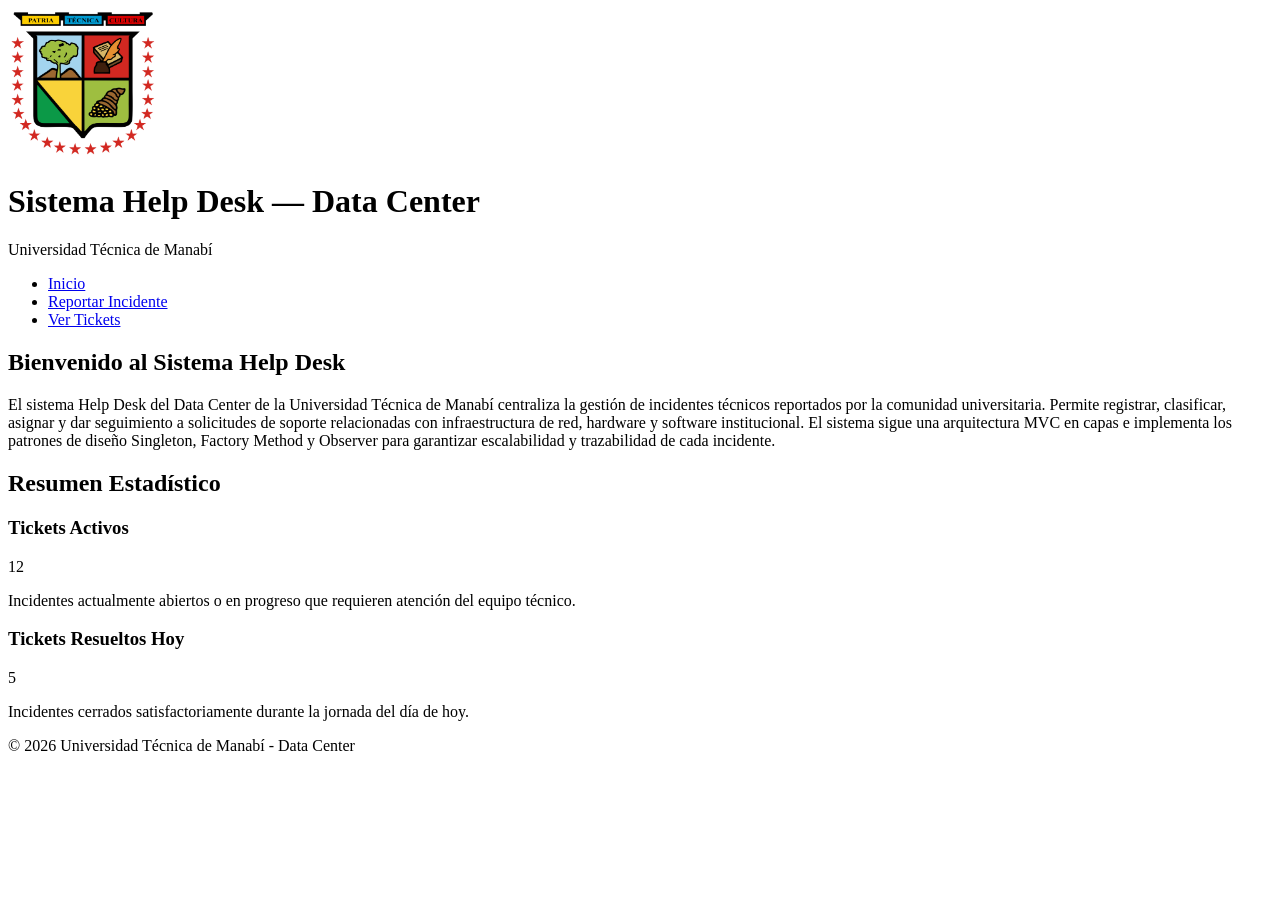
<file: RESPONSIVE ESCRITORIO/MAQUETACION-HTML/index.html>
<!DOCTYPE html>
<html lang="es">
<head>
    <meta charset="UTF-8">
    <meta name="viewport" content="width=device-width, initial-scale=1.0">
    <title>Sistema Help Desk - Data Center</title>
</head>
<body>
    <header>
        <img src="assets/img/UTM.png" alt="Logo Universidad Técnica de Manabí" width="150">
        <h1>Sistema Help Desk — Data Center</h1>
        <p>Universidad Técnica de Manabí</p>
    </header>

    <nav>
        <ul>
            <li><a href="index.html">Inicio</a></li>
            <li><a href="reportar.html">Reportar Incidente</a></li>
            <li><a href="tickets.html">Ver Tickets</a></li>
        </ul>
    </nav>

    <main>
        <section>
            <h2>Bienvenido al Sistema Help Desk</h2>
            <p>El sistema Help Desk del Data Center de la Universidad Técnica de Manabí centraliza la gestión de incidentes técnicos reportados por la comunidad universitaria. Permite registrar, clasificar, asignar y dar seguimiento a solicitudes de soporte relacionadas con infraestructura de red, hardware y software institucional. El sistema sigue una arquitectura MVC en capas e implementa los patrones de diseño Singleton, Factory Method y Observer para garantizar escalabilidad y trazabilidad de cada incidente.</p>
        </section>

        <section>
            <h2>Resumen Estadístico</h2>
            
            <article>
                <h3>Tickets Activos</h3>
                <p>12</p>
                <p>Incidentes actualmente abiertos o en progreso que requieren atención del equipo técnico.</p>
            </article>

            <article>
                <h3>Tickets Resueltos Hoy</h3>
                <p>5</p>
                <p>Incidentes cerrados satisfactoriamente durante la jornada del día de hoy.</p>
            </article>
        </section>
    </main>

    <footer>
        <p>&copy; 2026 Universidad Técnica de Manabí - Data Center</p>
    </footer>
</body>
</html>
</file>
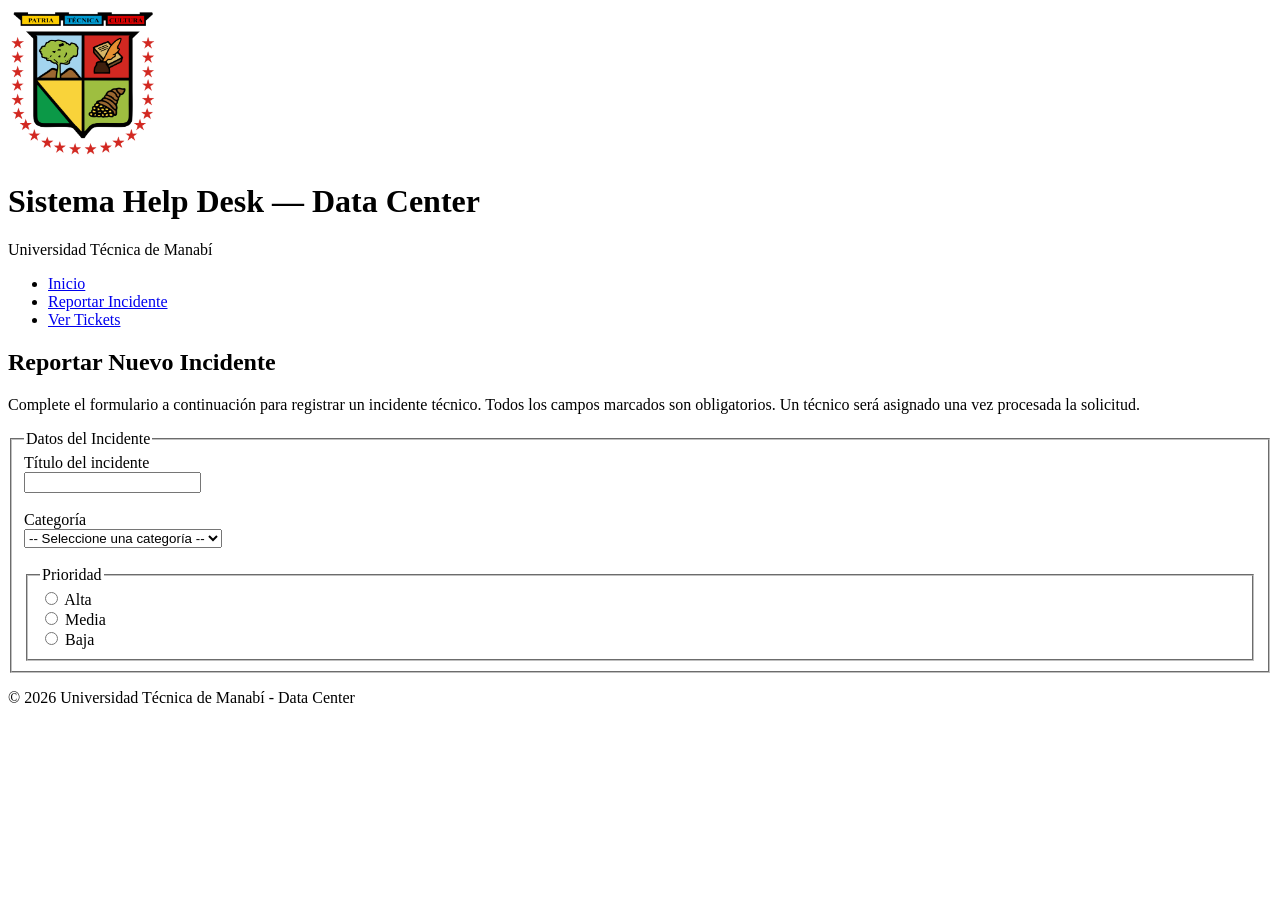
<file: RESPONSIVE ESCRITORIO/MAQUETACION-HTML/reportar.html>
<!DOCTYPE html>
<html lang="es">
<head>
    <meta charset="UTF-8">
    <meta name="viewport" content="width=device-width, initial-scale=1.0">
    <title>Reportar Incidente - Help Desk</title>
</head>
<body>
    <header>
        <img src="assets/img/UTM.png" alt="Logo Universidad Técnica de Manabí" width="150">
        <h1>Sistema Help Desk — Data Center</h1>
        <p>Universidad Técnica de Manabí</p>
    </header>

    <nav>
        <ul>
            <li><a href="index.html">Inicio</a></li>
            <li><a href="reportar.html">Reportar Incidente</a></li>
            <li><a href="tickets.html">Ver Tickets</a></li>
        </ul>
    </nav>

    <main>
        <h2>Reportar Nuevo Incidente</h2>
        <p>Complete el formulario a continuación para registrar un incidente técnico. Todos los campos marcados son obligatorios. Un técnico será asignado una vez procesada la solicitud.</p>

        <form>
            <fieldset>
                <legend>Datos del Incidente</legend>
                
                <label for="titulo">Título del incidente</label><br>
                <input type="text" id="titulo" name="titulo" required><br><br>

                <label for="categoria">Categoría</label><br>
                <select id="categoria" name="categoria" required>
                    <option value="">-- Seleccione una categoría --</option>
                    <option value="red">Red</option>
                    <option value="hardware">Hardware</option>
                    <option value="software">Software</option>
                </select><br><br>

                <fieldset>
                    <legend>Prioridad</legend>
                    <input type="radio" id="alta" name="prioridad" value="alta" required>
                    <label for="alta">Alta</label><br>

                    <input type="radio" id="media" name="prioridad" value="media">
                    <label for="media">Media</label><br>

                    <input type="radio" id="baja" name="prioridad" value="baja">
                    <label for="baja">Baja</label><br>
                </fieldset>
            </fieldset>
        </form>
    </main>

    <footer>
        <p>&copy; 2026 Universidad Técnica de Manabí - Data Center</p>
    </footer>
</body>
</html>
</file>
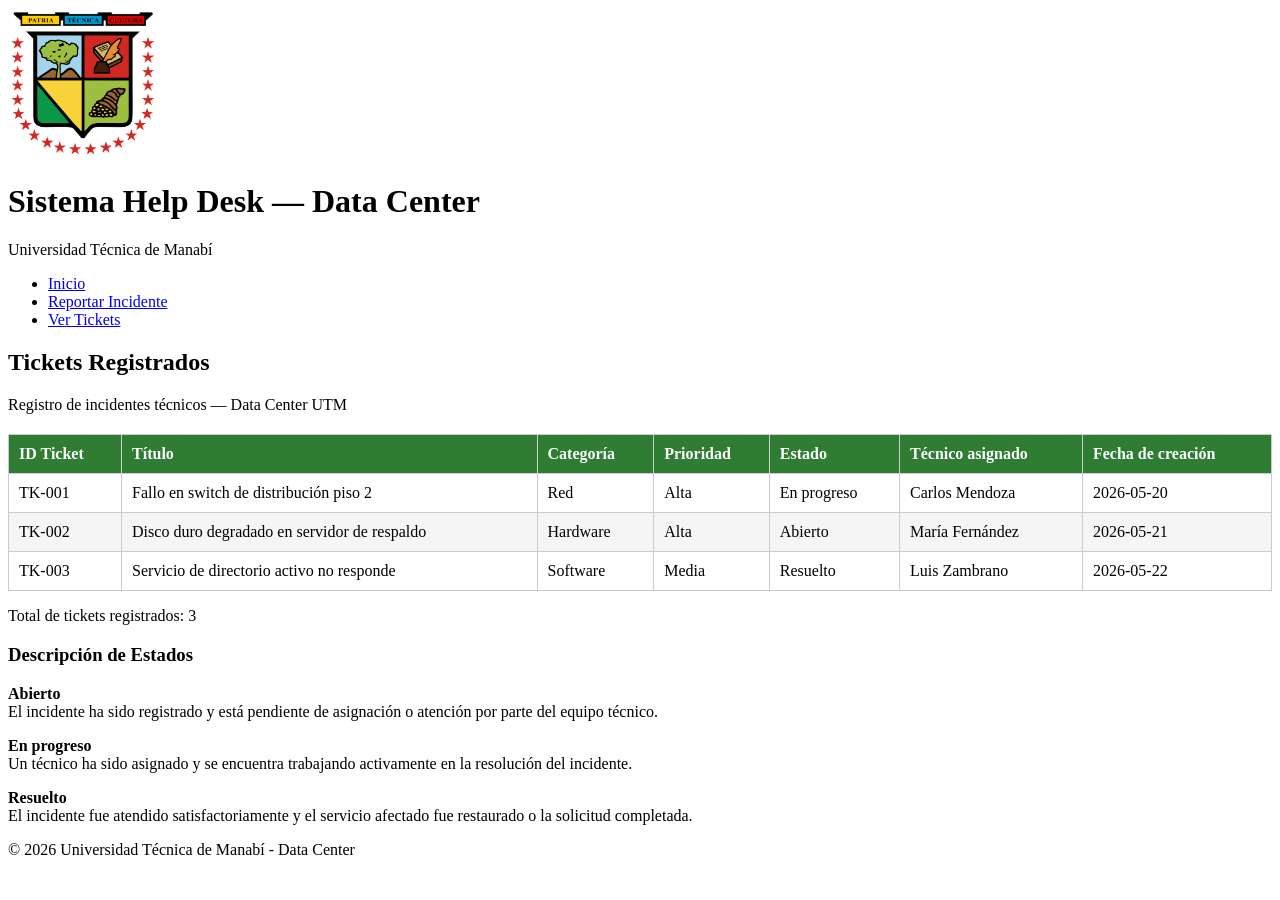
<file: RESPONSIVE ESCRITORIO/MAQUETACION-HTML/tickets.html>
<!DOCTYPE html>
<html lang="es">
<head>
    <meta charset="UTF-8">
    <meta name="viewport" content="width=device-width, initial-scale=1.0">
    <title>Consulta y visualización de tickets - Help Desk</title>
    <style>
        table {
            border-collapse: collapse;
            width: 100%;
            margin-top: 20px;
        }
        th, td {
            border: 1px solid #ccc;
            padding: 10px;
            text-align: left;
        }
        thead {
            background-color: #2e7d32; /* franja verde */
            color: white;
        }
        tbody tr:nth-child(even) {
            background-color: #f5f5f5;
        }
    </style>
</head>
<body>
    <header>
        <img src="assets/img/UTM.png" alt="Logo Universidad Técnica de Manabí" width="150">
        <h1>Sistema Help Desk — Data Center</h1>
        <p>Universidad Técnica de Manabí</p>
    </header>

    <nav>
        <ul>
            <li><a href="index.html">Inicio</a></li>
            <li><a href="reportar.html">Reportar Incidente</a></li>
            <li><a href="tickets.html">Ver Tickets</a></li>
        </ul>
    </nav>

    <main>
        <h2>Tickets Registrados</h2>
        <p>Registro de incidentes técnicos — Data Center UTM</p>

        <table>
            <thead>
                <tr>
                    <th>ID Ticket</th>
                    <th>Título</th>
                    <th>Categoría</th>
                    <th>Prioridad</th>
                    <th>Estado</th>
                    <th>Técnico asignado</th>
                    <th>Fecha de creación</th>
                </tr>
            </thead>
            <tbody>
                <tr>
                    <td>TK-001</td>
                    <td>Fallo en switch de distribución piso 2</td>
                    <td>Red</td>
                    <td>Alta</td>
                    <td>En progreso</td>
                    <td>Carlos Mendoza</td>
                    <td>2026-05-20</td>
                </tr>
                <tr>
                    <td>TK-002</td>
                    <td>Disco duro degradado en servidor de respaldo</td>
                    <td>Hardware</td>
                    <td>Alta</td>
                    <td>Abierto</td>
                    <td>María Fernández</td>
                    <td>2026-05-21</td>
                </tr>
                <tr>
                    <td>TK-003</td>
                    <td>Servicio de directorio activo no responde</td>
                    <td>Software</td>
                    <td>Media</td>
                    <td>Resuelto</td>
                    <td>Luis Zambrano</td>
                    <td>2026-05-22</td>
                </tr>
            </tbody>
        </table>

        <p>Total de tickets registrados: 3</p>

        <section>
            <h3>Descripción de Estados</h3>
            <p><strong>Abierto</strong><br>
            El incidente ha sido registrado y está pendiente de asignación o atención por parte del equipo técnico.</p>

            <p><strong>En progreso</strong><br>
            Un técnico ha sido asignado y se encuentra trabajando activamente en la resolución del incidente.</p>

            <p><strong>Resuelto</strong><br>
            El incidente fue atendido satisfactoriamente y el servicio afectado fue restaurado o la solicitud completada.</p>
        </section>
    </main>

    <footer>
        <p>&copy; 2026 Universidad Técnica de Manabí - Data Center</p>
    </footer>
</body>
</html>
</file>
